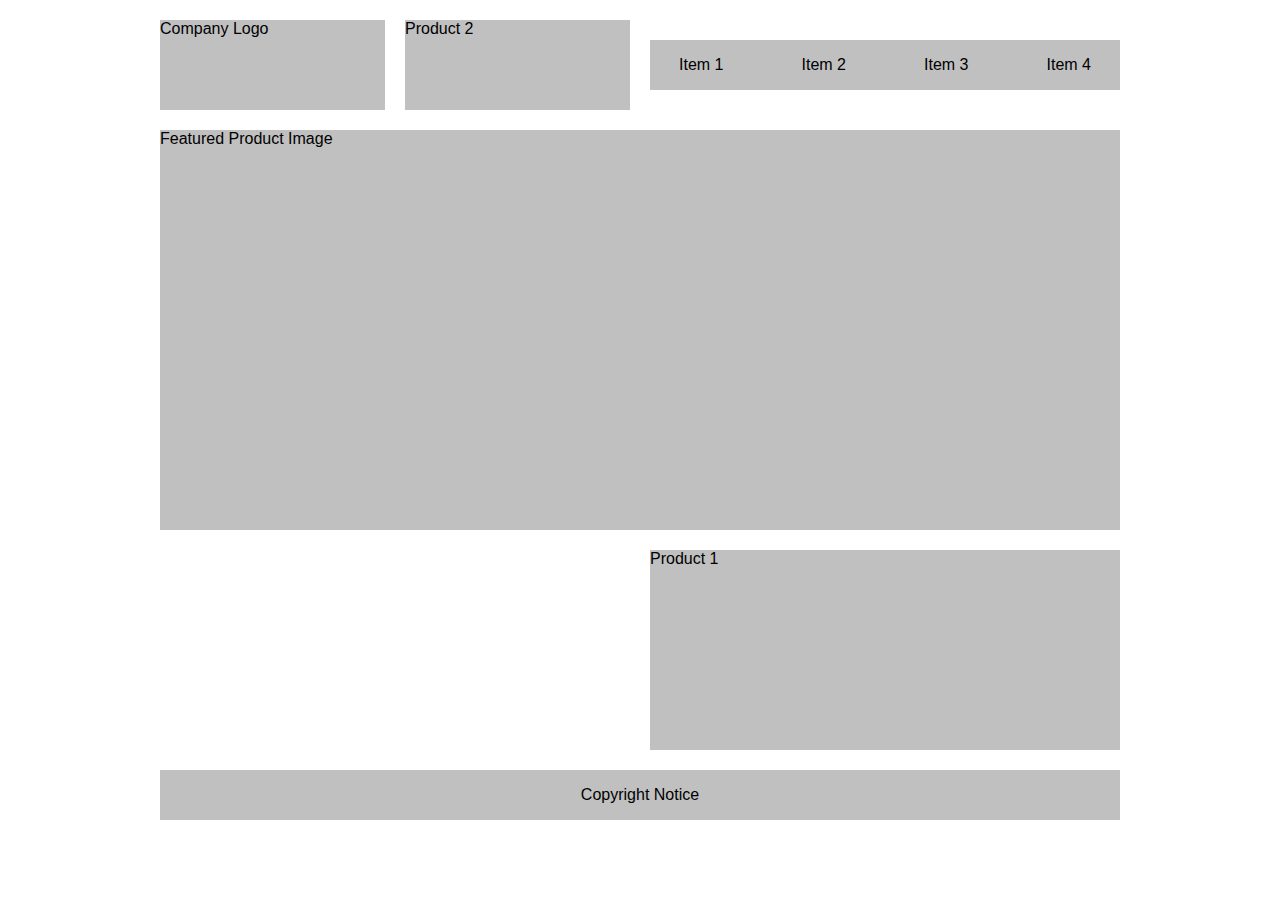
<file: Layout-1/index.html>
<!DOCTYPE html>
<html lang="en">

    <meta charset="UTF-8">
    <meta http-equiv="X-UA-Compatible" content="IE=edge">
    <meta name="viewport" content="width=device-width, initial-scale=1.0">
    <link href="css/style2.css" rel="stylesheet">
    <title>Layout-1</title>
</head>
<body>
    <div>Company Logo</div>
    <nav>
    	<ul>
        	<li>Item 1</li>
        	<li>Item 2</li>
        	<li>Item 3</li>
        	<li>Item 4</li>
        </ul>
    </nav>
    <section id="productImage">Featured Product Image</section>
    <section id="product1">Product 1</section>
    <section id="product2">Product 2</section>
    <footer>
        <p>Copyright Notice</p>
    </footer>
</body>
</html>
</file>
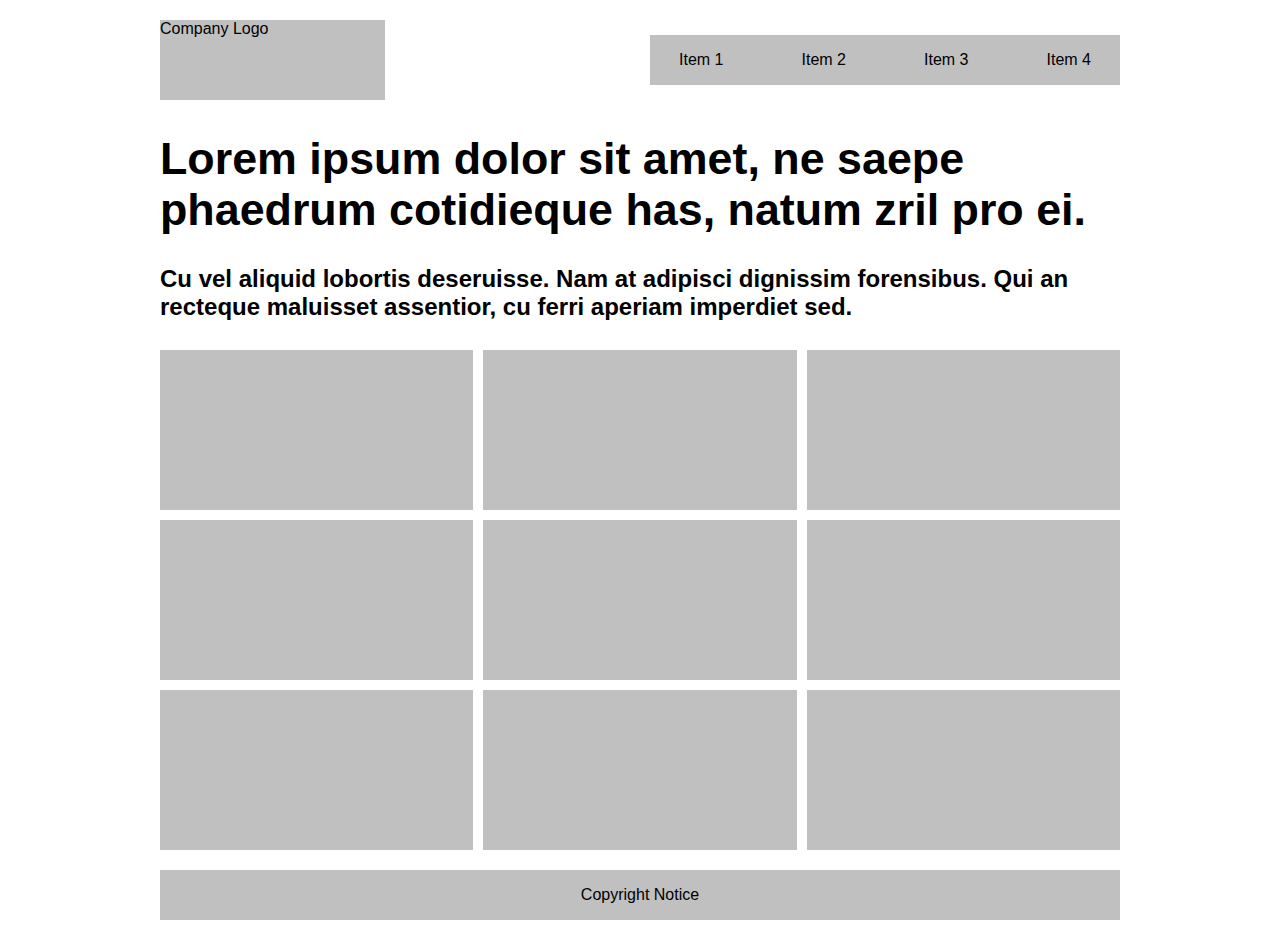
<file: Layout-2/index.html>
<!DOCTYPE html>
<html lang="en">
<head>
    <meta charset="UTF-8">
    <meta http-equiv="X-UA-Compatible" content="IE=edge">
    <meta name="viewport" content="width=device-width, initial-scale=1.0">
    <title>Layout-2</title>
    <link rel="stylesheet" href="css/style1.css">
</head>
<body>
    <div id="logo">Company Logo</div>
    <nav>
    	<ul>
        	<li>Item 1</li>
        	<li>Item 2</li>
        	<li>Item 3</li>
        	<li>Item 4</li>
        </ul>
    </nav>
    <header>
        <h1>Lorem ipsum dolor sit amet, ne saepe
            phaedrum cotidieque has, natum zril pro ei.
        </h1>
        <h2>Cu vel aliquid lobortis deseruisse. Nam at adipisci dignissim forensibus. Qui an
            recteque maluisset assentior, cu ferri aperiam imperdiet sed.
        </h2>
    </header>
    <main>
        <div></div> <div></div> <div></div>
        <div></div> <div></div> <div></div>
        <div></div> <div></div> <div></div>
    </main>
    <footer>
        <p>Copyright Notice</p>
    </footer>
</body>
</html>
</file>
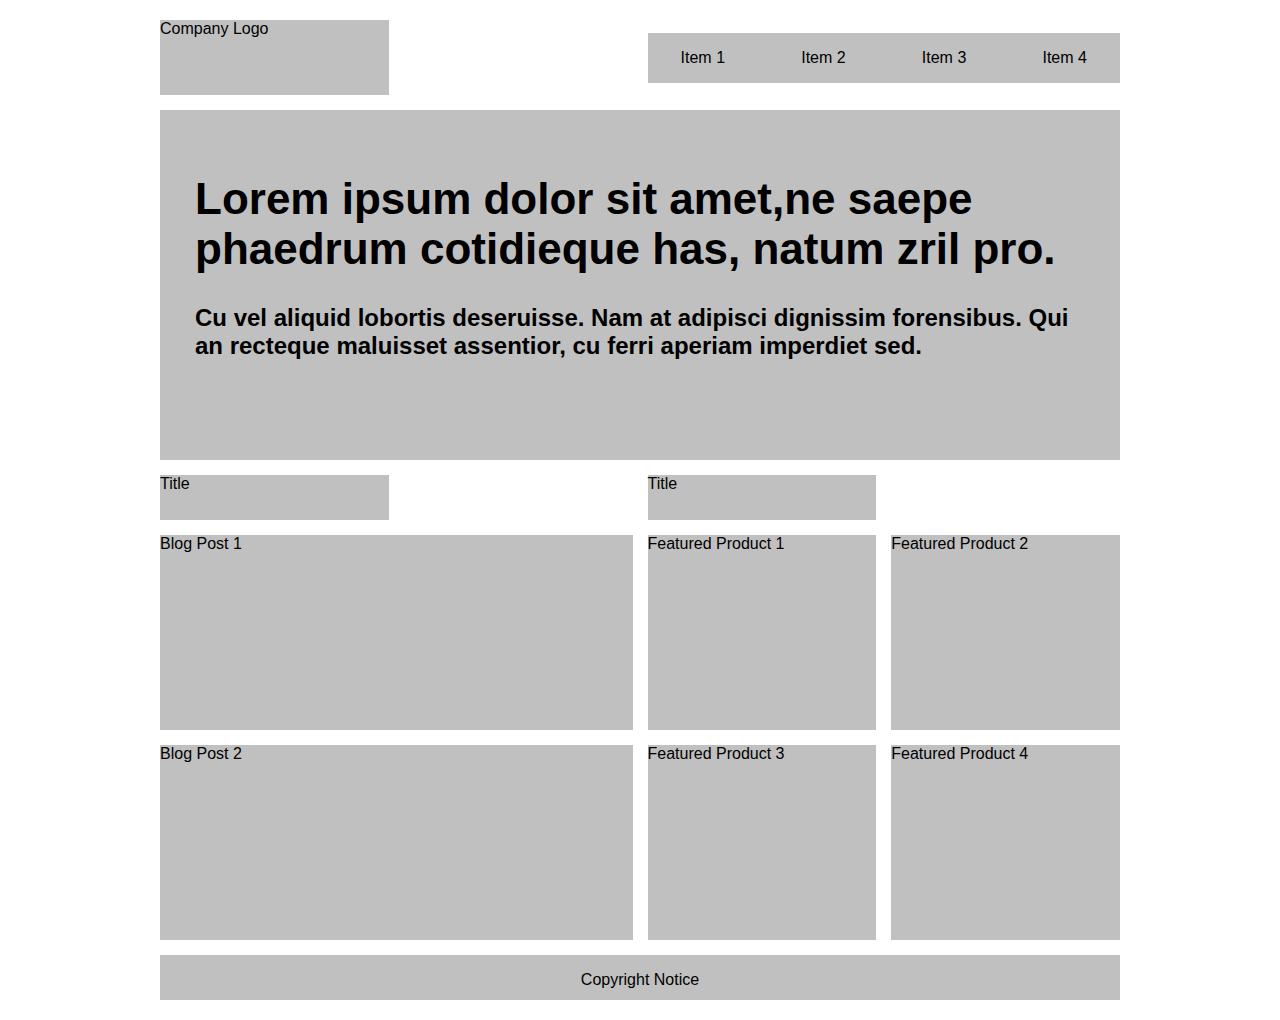
<file: Layout-3/index.html>
<!DOCTYPE html>
<html lang="en">
<head>
    <meta charset="UTF-8">
    <meta http-equiv="X-UA-Compatible" content="IE=edge">
    <meta name="viewport" content="width=device-width, initial-scale=1.0">
    <link rel="stylesheet" href="css/style2.css">
    <title>Layout-3</title>
</head>
<body>
    
    <div>Company Logo</div>
    <nav>
    	<ul>
        	<li>Item 1</li>
        	<li>Item 2</li>
        	<li>Item 3</li>
        	<li>Item 4</li>
        </ul>
    </nav>
    <header>
        <h1>Lorem ipsum dolor sit amet,ne saepe
            phaedrum cotidieque has, natum zril pro.
        </h1>
        <h2>Cu vel aliquid lobortis deseruisse. Nam at adipisci dignissim forensibus. Qui
             an recteque maluisset assentior, cu ferri aperiam imperdiet sed.</h2>
    </header>
    <div>Title</div>
    <div>Title</div>
    <div id="post1">Blog Post 1</div>
    <div id="product1">Featured Product 1</div>
    <div id="product2">Featured Product 2</div>
    <div id="post2">Blog Post 2</div>
    <div id="product3">Featured Product 3</div>
    <div id="product4">Featured Product 4</div>
    <footer>
        <p>Copyright Notice</p>
    </footer>
</body>
</html>
</file>
<file: Layout-1/css/style2.css>
body {
  margin: 0;
  font-family: Arial, Helvetica, sans-serif;
  display: grid;
  max-width: 960px;
  grid-gap: 20px;
  margin: 20px auto;
  grid-template-columns: repeat(4, 1fr);
  grid-template-rows: 90px 400px 200px 50px;
  grid-template-areas:
    "logo null nav nav"
    "prod_image prod_image prod_image prod_image"
    "prod_1 prod_1 prod_2 prod_2"
    "footer footer footer footer";
}
div,
nav ul,
section,
footer,
a {
  background: silver;
}
a {
  color: black;
  text-decoration: none;
}
div {
  grid-area: logo;
}
nav {
  align-self: center;
  grid-area: nav;
}
nav ul {
  list-style-type: none;
  margin: 0;
  padding: 0;
  display: grid;
  height: 50px;
  grid-template: auto / repeat(4, 1fr);
  grid-gap: 20px;
  justify-items: center;
  align-content: center;
}
#productImage {
  grid-area: prod_image;
}
#product1 {
  grid-area: prod_1;
}
#product1 {
  grid-area: prod_2;
}
footer {
  /* grid-row: 4/5; grid-column: 1/5;  */
  text-align: center;
  align-content: center;
  grid-area: footer;
}
</file>
<file: Layout-2/css/style1.css>
body {
    margin: 0;
    font-family: Arial, Helvetica, sans-serif;
    display: grid;
    width: 960px;
    grid-gap: 20px;
    margin: 20px auto;
    grid-template-columns: repeat(4, 1fr);
    grid-template-rows: 80px 210px auto 50px;
}
div, nav ul, footer, a {
    background: silver;
}
a {
    color: black;
    text-decoration: none;
}
h1 {
    font-size: 2.8rem;
    margin-top: .3em;
}
#logo{
    grid-row: 1/2; grid-column: 1/2; 
}
nav {
    grid-row: 1/2; grid-column: 3/5; 
    align-self: center;
}
nav ul {
    list-style-type: none;
    margin: 0;
    padding: 0;
    display: grid;
    height: 50px;
    grid-template: auto / repeat(4, 1fr);
    grid-gap: 20px;
    justify-items: center;
    align-content: center;
}
header {
    grid-row: 2/3; grid-column: 1/5; 
}
main {
    grid-row: 3/4; grid-column: 1/5; 
    display: grid;
    grid-gap: 10px;
    grid-template: repeat(3, 160px) / repeat(3, 1fr);
}
footer {
    grid-row: 4/5; grid-column: 1/5; 
    text-align: center;
}
</file>
<file: Layout-3/css/style2.css>
body {
    margin: 0;
    font-family: Arial, Helvetica, sans-serif;
    display: grid;
    width: 960px;
    grid-gap: 15px;
    margin: 20px auto;
    grid-template-columns: repeat(4, 1fr);
    grid-template-rows: 75px 350px 45px 195px 195px 45px;
}
div, nav ul, header, h1, footer, a {
    background: silver;
 }
a {
    color: black;
    text-decoration: none;
}
h1 {
    font-size: 44px;
}
div:nth-of-type(1) {
    grid-row: 1/2; grid-column: 1/2;
}
nav {
    grid-row: 1/2; grid-column: 3/5;
    align-self: center;
}
nav ul {
    list-style-type: none;
    margin: 0;
    padding: 0;
    display: grid;
    height: 50px;
    grid-template: auto / repeat(4, 1fr);
    grid-gap: 10px;
    justify-items: center;
    align-content: center;
}
header {
    grid-row: 2/3; grid-column: 1/5;
    padding: 35px;
}
div:nth-of-type(2) {
    grid-row: 3/4; grid-column: 1/2;
}
div:nth-of-type(3) {
    grid-row: 3/4; grid-column: 3/4;
}
#post1{
    grid-row: 4/5; grid-column: 1/3; 
}
#product1 {
    grid-row: 4/5; grid-column: 3/4; 
}
#product2 {
    grid-row: 4/5; grid-column: 4/5; 
}
#post2 {
    grid-row: 5/6; grid-column: 1/3; 
}
#product3 {
    grid-row: 5/6; grid-column: 3/4; 
}
#product4 {
    grid-row: 5/6; grid-column: 4/5; 
}
footer {
    grid-row: 6/7; grid-column: 1/5; 
    text-align: center;
}
</file>
